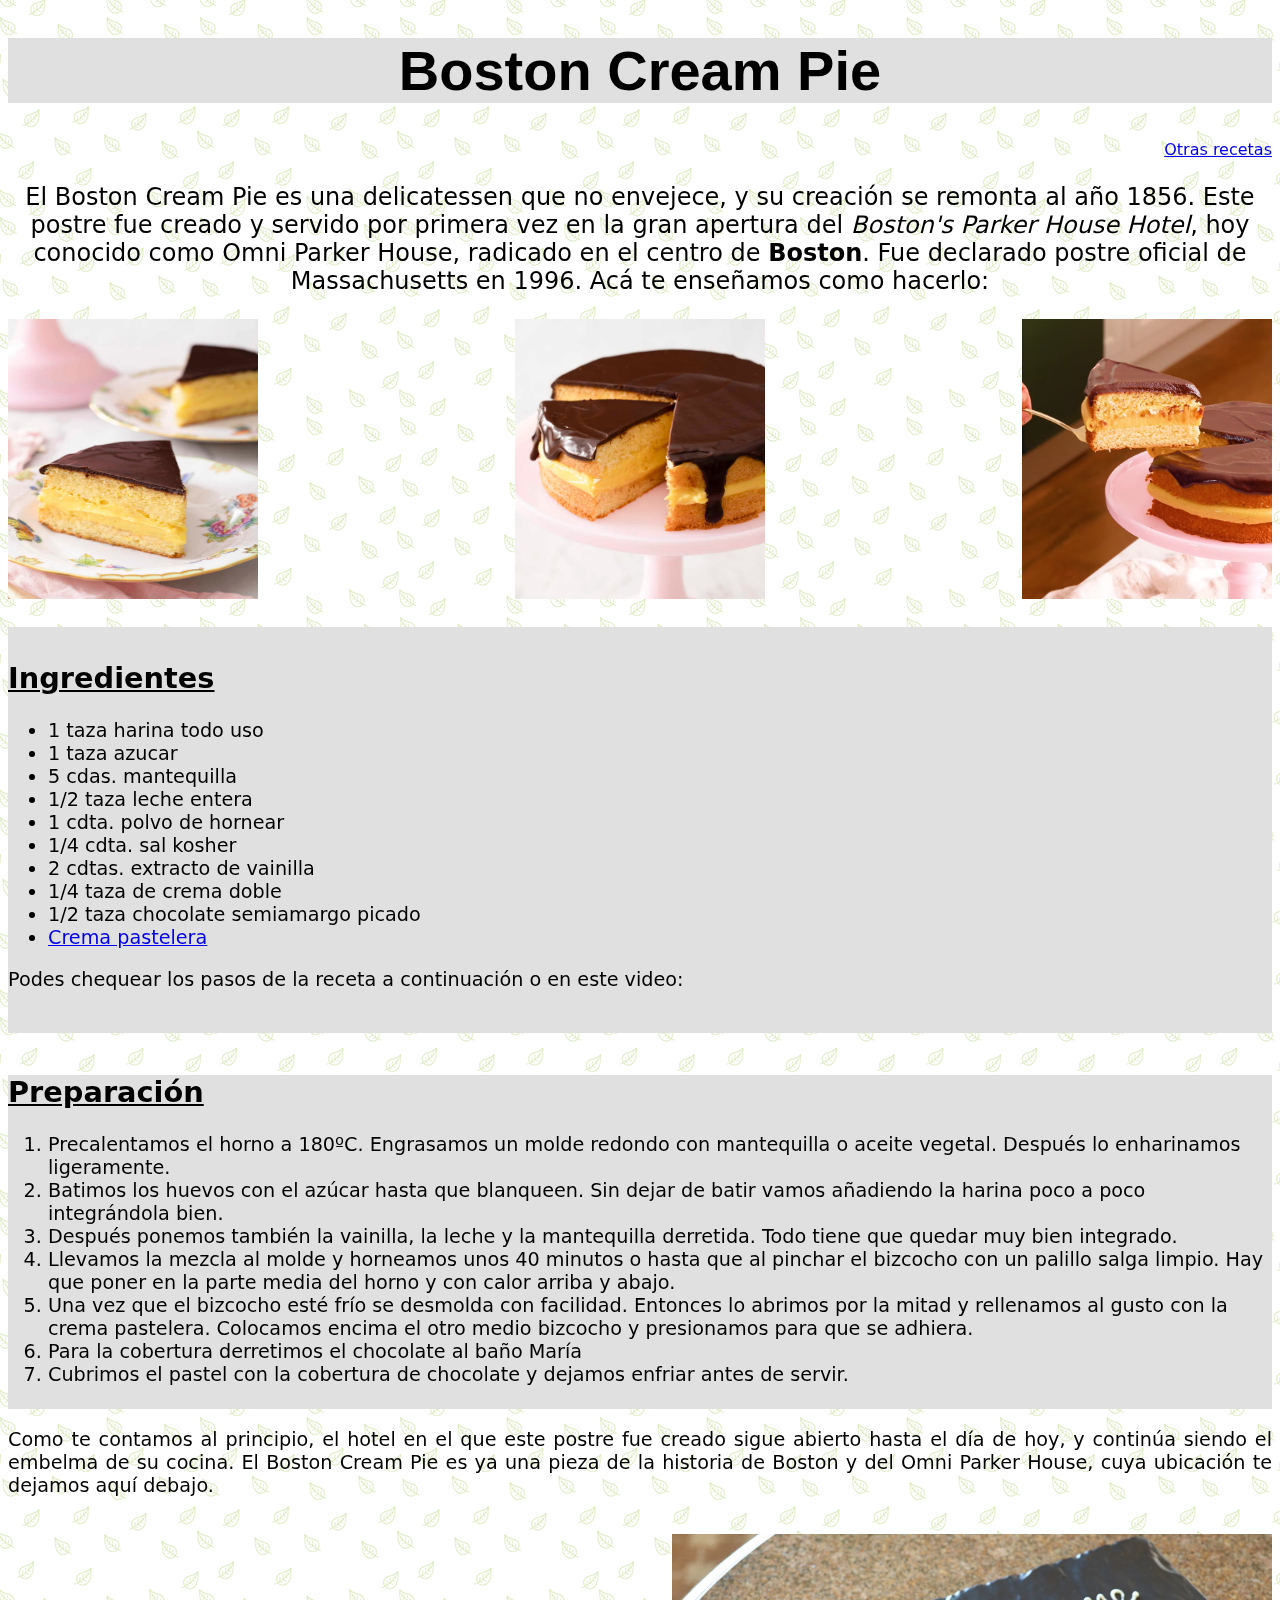
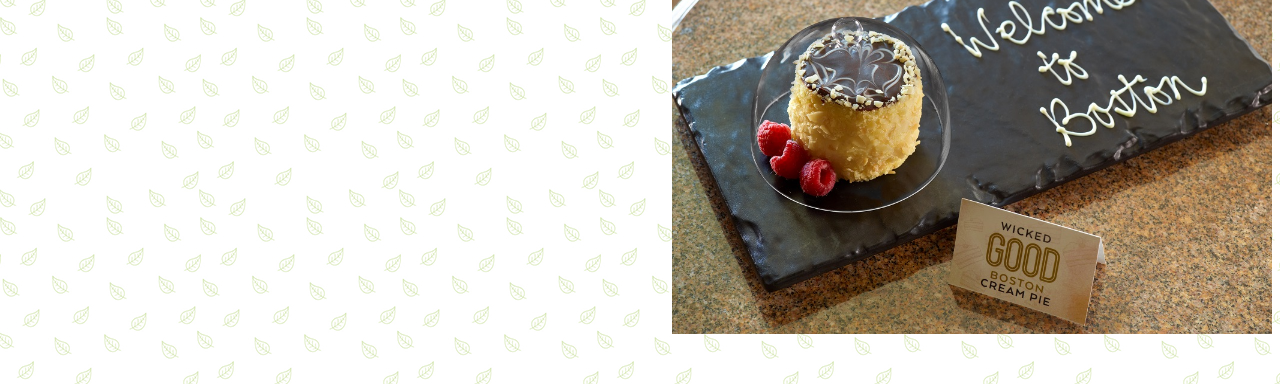
<file: index.html>
<!DOCTYPE html>
<html lang="en">
<head>
    <meta charset="UTF-8">
    <meta http-equiv="X-UA-Compatible" content="IE=edge">
    <meta name="viewport" content="width=device-width, initial-scale=1.0">
    <title>Document</title>
    <link rel="stylesheet" href="./css/estilos.css">
</head>
<body>
    <!--Título de la receta-->
    <h1 class="tituloreceta">Boston Cream Pie</h1>
    <!--hipervinculo a otra página de nuestra proyecto-->
    <p class="hipervinculo"><a href="recetas.html" target="_blank" >Otras recetas</a></li></p>    
    <!--Breve introducción-->
    <p class="introduccion">El Boston Cream Pie es una delicatessen que no envejece, y su creación se remonta al año 1856. Este postre fue creado y servido por primera vez en la gran apertura del <i>Boston's Parker House Hotel</i>, hoy conocido como Omni Parker House, radicado en el centro de <b>Boston</b>. Fue declarado postre oficial de Massachusetts en 1996. Acá te enseñamos como hacerlo:</p>

    <!--Fotos del Pie-->
    <div>
        <img src="Boston CP1.jpg" alt="Foto de Ingredientes" width="250" height="280" align="left">
        <img src="Boston CP3.png" alt="Foto de Ingredientes" width="250" height="280" align="right">
        <div style="text-align: center;">
            <img src="Boston CP2.jpg" alt="Foto de Ingredientes" width="250" height="280" >
        </div>
    </div>
    
    <article>
        <!--Ingredientes + Video-->
        <section class="lista">
            <h2 class="subtitulos"><br><iframe width="560" height="315" align="right" src="https://www.youtube.com/embed/ZHGBQUTkZAs" title="YouTube video player" frameborder="0" allow="accelerometer; autoplay; clipboard-write; encrypted-media; gyroscope; picture-in-picture;" allowfullscreen></iframe>Ingredientes</h3>
                <ul>
                    <li>1 taza harina todo uso</li>
                    <li>1 taza azucar</li>
                    <li>5 cdas. mantequilla</li> 
                    <li>1/2 taza leche entera</li>                   
                    <li>1 cdta. polvo de hornear</li>                    
                    <li>1/4 cdta. sal kosher</li>
                    <li>2 cdtas. extracto de vainilla</li>
                    <li>1/4 taza de crema doble</li>
                    <li>1/2 taza chocolate semiamargo picado</li>
                    <li> <a href="https://www.recetasderechupete.com/como-hacer-crema-pastelera/14368/" target="_blank" >Crema pastelera</a></li>
                </ul>
            <p>Podes chequear los pasos de la receta a continuación o en este video:</p>
            <br>
        </section>
        
        <br>
        <!--Preparación-->
        <section class="lista">
            <h2 class="subtitulos">Preparación</h2>
            <ol>
                <li>Precalentamos el horno a 180ºC. Engrasamos un molde redondo con mantequilla o aceite vegetal. Después lo enharinamos ligeramente.</li>
                <li>Batimos los huevos con el azúcar hasta que blanqueen. Sin dejar de batir vamos añadiendo la harina poco a poco integrándola bien.</li>
                <li>Después ponemos también la vainilla, la leche y la mantequilla derretida. Todo tiene que quedar muy bien integrado.</li>
                <li>Llevamos la mezcla al molde y horneamos unos 40 minutos o hasta que al pinchar el bizcocho con un palillo salga limpio. Hay que poner en la parte media del horno y con calor arriba y abajo.</li>
                <li>Una vez que el bizcocho esté frío se desmolda con facilidad. Entonces lo abrimos por la mitad y rellenamos al gusto con la crema pastelera. Colocamos encima el otro medio bizcocho y presionamos para que se adhiera.</li>
                <li>Para la cobertura derretimos el chocolate al baño María</li>
                <li>Cubrimos el pastel con la cobertura de chocolate y dejamos enfriar antes de servir.</li>
            </0l>
            <br>
        </section>

    </article>

    <p class="textocierre"> Como te contamos al principio, el hotel en el que este postre fue creado sigue abierto hasta el día de hoy, y continúa siendo el embelma de su cocina. El Boston Cream Pie es ya una pieza de la historia de Boston y del Omni Parker House, cuya ubicación te dejamos aquí debajo. </p>
    <br>
    <div>
        <iframe src="https://www.google.com/maps/embed?pb=!1m14!1m8!1m3!1d11793.140267207782!2d-71.060106!3d42.3577637!3m2!1i1024!2i768!4f13.1!3m3!1m2!1s0x0%3A0xb2c089a8ad69cdcf!2sOmni%20Parker%20House!5e0!3m2!1ses-419!2sar!4v1665685997931!5m2!1ses-419!2sar" width="600" align="left" height="450" style="border:0;" allowfullscreen="" loading="lazy" referrerpolicy="no-referrer-when-downgrade"></iframe>
        
        <img src="Boston CP4.jpg" alt="Foto de Ingredientes" width="600" height="400" align="right">

    </div>    
</body>

</html>
</file>
<file: css/estilos.css>
body {background-color: #EDE7F6;
    background-image: url(../imagenes/hojas.jpg);
}

.tituloreceta {text-align: center; font-size: 350%;; color: black; font-family: Century Gothic, CenturyGothic, AppleGothic, sans-serif; background-color:#E0E0E0}/*background-color:#E0E0E0*/
.hipervinculo {font-size: 100%; font-family: Segoe UI, Frutiger, Dejavu Sans, Helvetica Neue, Arial, sans-serif; text-align: right;}
.introduccion{font-size: 150%; font-family: Segoe UI, Frutiger, Dejavu Sans, Helvetica Neue, Arial, sans-serif; text-align: center;}
.subtitulos {text-decoration-line:underline; color: black} /*color: #F5B041*/
.lista {font-size: 120%; font-family: Segoe UI, Frutiger, Dejavu Sans, Helvetica Neue, Arial, sans-serif; background-color:#E0E0E0;} /*background-color:#E0E0E0*/
.textocierre {font-size: 120%; font-family: Segoe UI, Frutiger, Dejavu Sans, Helvetica Neue, Arial, sans-serif;text-align: justify}

.behance {width: 50px}
.linkedin {width: 50px}
.github {width: 50px}

.social-media{
	padding:20px;
	background-color:#E0E0E0;
    text-align: center;
}

.social-media a{
  margin: 0 5px;  
}

.whatsapp {
    width: 100px;
	position: fixed;
	bottom: 10px;
	right: 5px;
}
</file>
